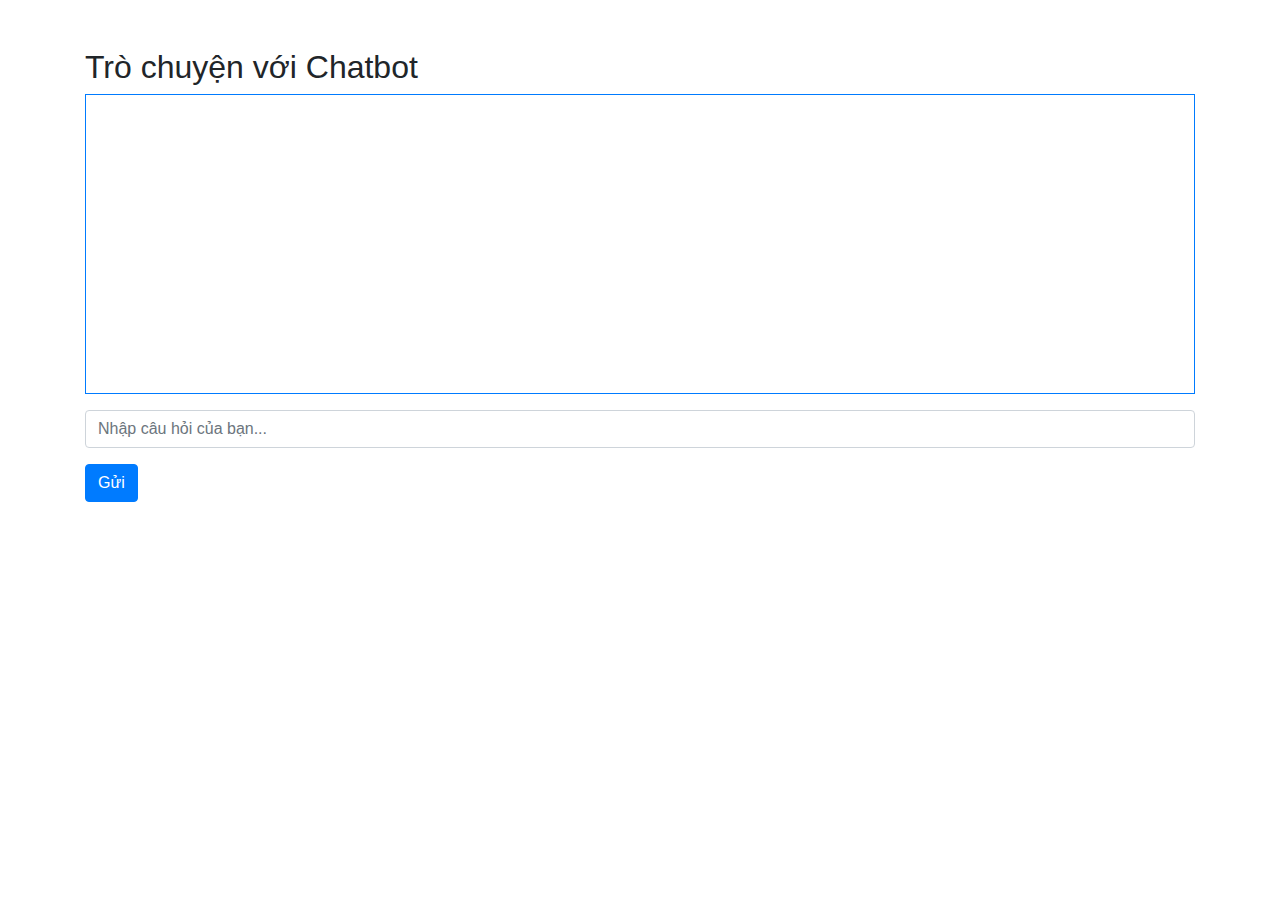
<file: chatbot4/newcChatbot/app/templates/chat.html>
<!DOCTYPE html>
<html lang="vi">
<head>
    <meta charset="UTF-8">
    <meta name="viewport" content="width=device-width, initial-scale=1.0">
    <title>Chatbot</title>
    <link rel="stylesheet" href="https://maxcdn.bootstrapcdn.com/bootstrap/4.5.2/css/bootstrap.min.css">
</head>
<body>
    <div class="container mt-5">
        <h2>Trò chuyện với Chatbot</h2>
        <div id="chatbox" class="border border-primary p-3 mb-3" style="height: 300px; overflow-y: scroll;">
            <!-- Phản hồi của chatbot sẽ hiển thị ở đây -->
        </div>
        <form id="messageForm">
            <div class="form-group">
                <input type="text" id="userMessage" class="form-control" placeholder="Nhập câu hỏi của bạn..." required>
            </div>
            <button type="submit" class="btn btn-primary">Gửi</button>
        </form>
    </div>

    <script>
        document.getElementById('messageForm').addEventListener('submit', function(e) {
            e.preventDefault();
            const userMessage = document.getElementById('userMessage').value;

            // Hiển thị tin nhắn của người dùng
            document.getElementById('chatbox').innerHTML += `<div> Bạn: ${userMessage}</div>`;

            // Gửi yêu cầu POST đến server
            fetch('/chat', {
                method: 'POST',
                headers: {
                    'Content-Type': 'application/json',
                },
                body: JSON.stringify({ message: userMessage }),
            })
            .then(response => response.json())
            .then(data => {
                // Hiển thị phản hồi từ chatbot
                document.getElementById('chatbox').innerHTML += `<div> Chatbot: ${data.reply}</div>`;
                document.getElementById('userMessage').value = '';  // Xóa ô nhập
            })
            .catch(error => console.error('Error:', error));
        });
    </script>
</body>
</html>
</file>
